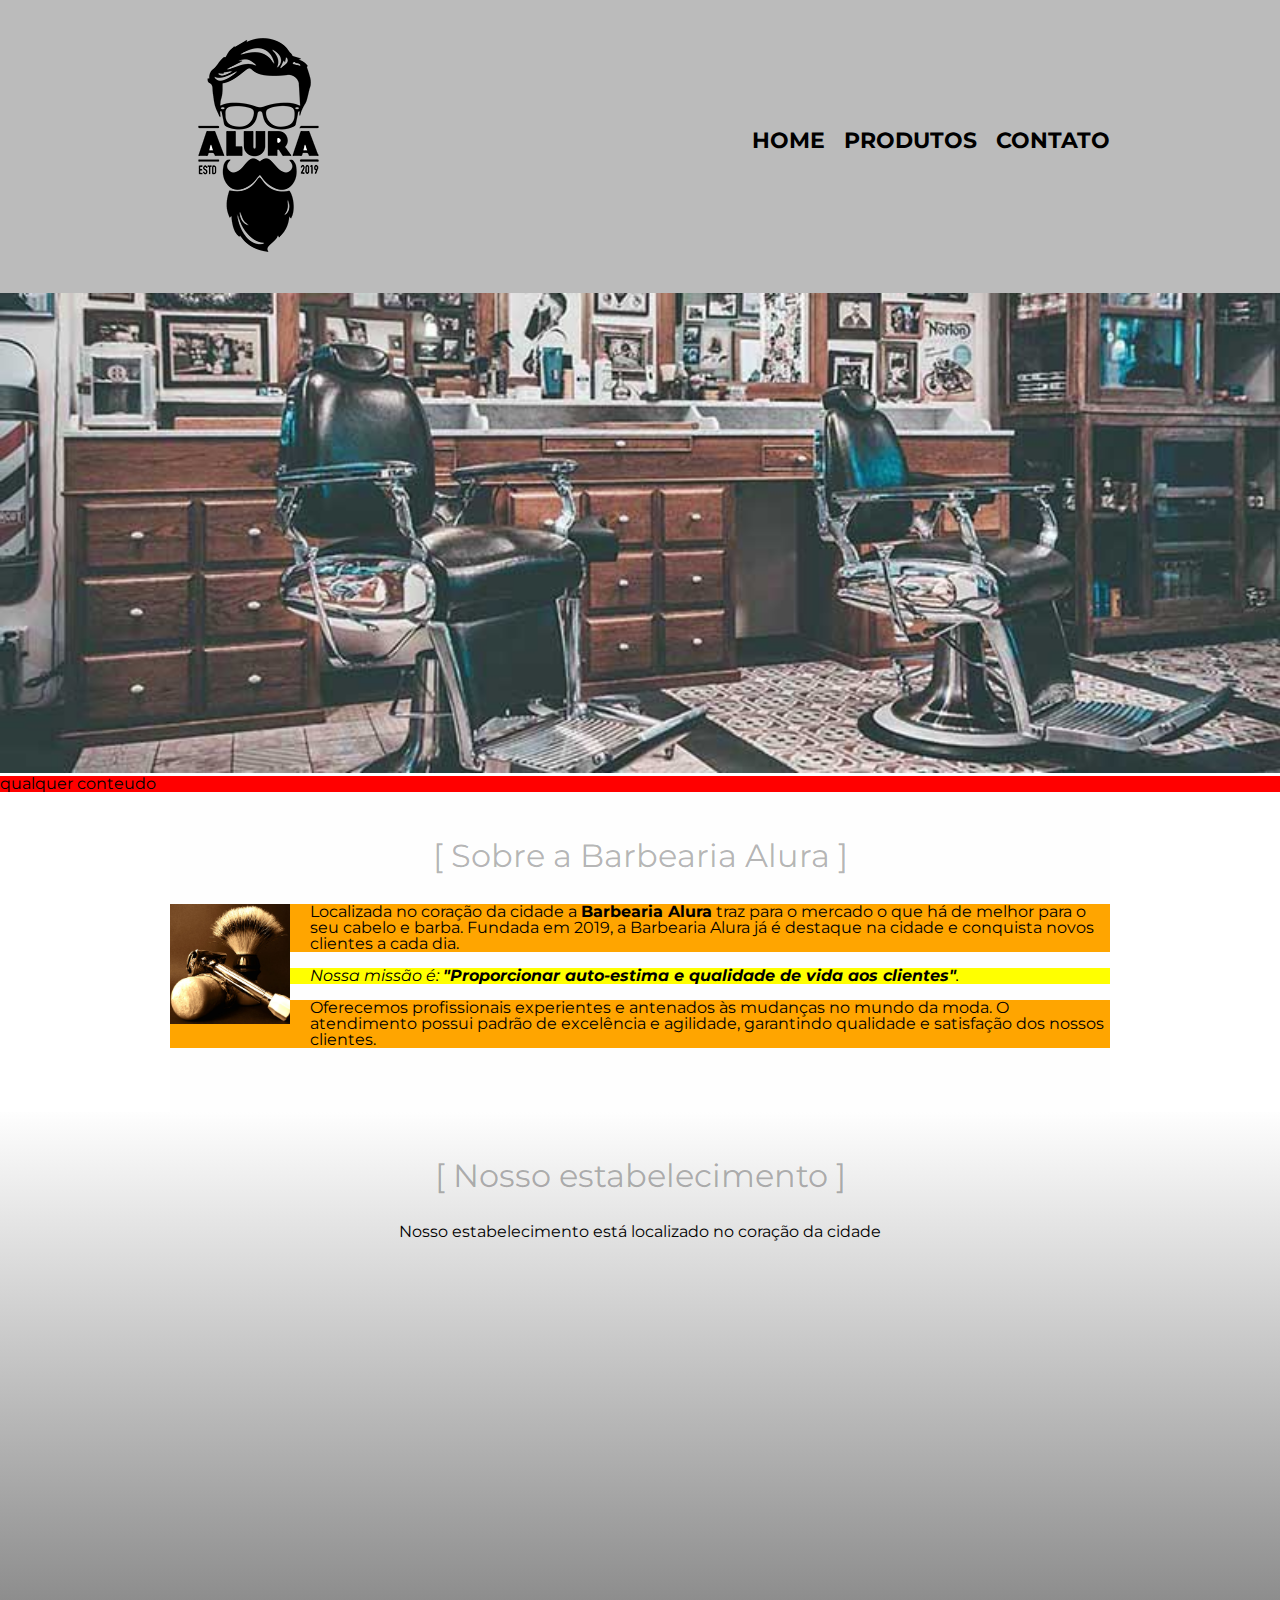
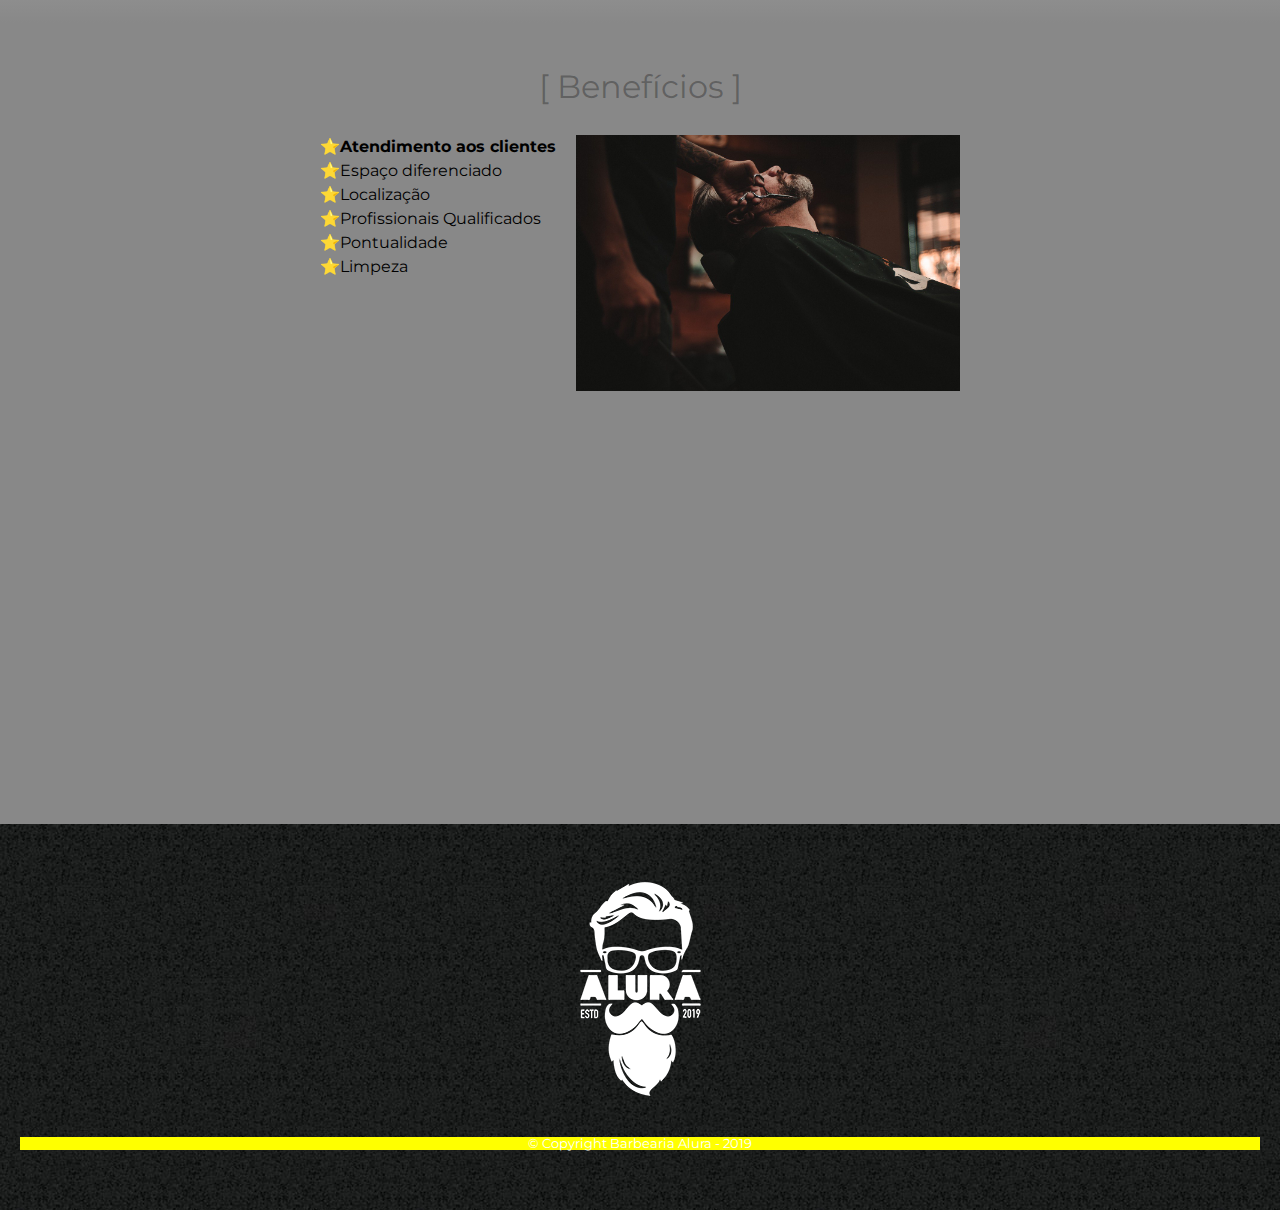
<file: index.html>
<!DOCTYPE html>
<html lang="PT-BR">

<head>
	<meta charset="UTF-8">
	<meta name="viewport" content="width=device-width">
	<title>Barbearia Alura</title>

	<link rel="stylesheet" href="reset.css">
	<link rel="stylesheet" href="style.css">
	<link href="https://fonts.googleapis.com/css2?family=Montserrat&display=swap" rel="stylesheet">
</head>

<body>
	<header>
		<div class="caixa">
			<h1><img src="logo.png"></h1>

			<nav>
				<ul>
					<li><a href="index.html">Home</a></li>
					<li><a href="produtos.html">Produtos</a></li>
					<li><a href="contato.html">Contato</a></li>
				</ul>
			</nav>
		</div>
	</header>
	<img class="banner" src="banner.jpg">

	
	<main>
		<p>qualquer conteudo</p>
		<section class="principal">
			<h2 class="titulo-principal">Sobre a Barbearia Alura</h2>

			<img class="utensilios" src="utensilios.jpg" alt="Utensilios de um barbeiro.">

			<p>Localizada no coração da cidade a <strong>Barbearia Alura</strong> traz para o mercado o que há de melhor para
				o
				seu cabelo e barba. Fundada em 2019, a Barbearia Alura já é destaque na cidade e conquista novos clientes a cada
				dia.</p>

			<p id="missao"><em>Nossa missão é: <strong>"Proporcionar auto-estima e qualidade de vida aos
						clientes"</strong>.</em></p>

			<p>Oferecemos profissionais experientes e antenados às mudanças no mundo da moda. O atendimento possui padrão de
				excelência e agilidade, garantindo qualidade e satisfação dos nossos clientes.
			</p>
		</section>

		<section class="mapa">
			<h3 class="titulo-principal">Nosso estabelecimento</h3>
			<p>Nosso estabelecimento está localizado no coração da cidade</p>

			<div class="mapa-conteudo">
				<iframe src="https://www.google.com/maps/embed?pb=!1m16!1m12!1m3!1d58513.8308630255!2d-46.627182857727526!3d-23.56433340381993!2m3!1f0!2f0!3f0!3m2!1i1024!2i768!4f13.1!2m1!1salura%20sao%20paulo!5e0!3m2!1spt-BR!2sbr!4v1651013417775!5m2!1spt-BR!2sbr" width="100%" height="300" style="border:0;" allowfullscreen="" loading="lazy" referrerpolicy="no-referrer-when-downgrade"></iframe>
			</div>
		</section>

		<section class="beneficios">
			<h3 class="titulo-principal">Benefícios</h3>

			<div class="conteudo-beneficios">
			<ul class="lista-beneficios">
				<li class="itens">Atendimento aos clientes</li>
				<li class="itens">Espaço diferenciado</li>
				<li class="itens">Localização</li>
				<li class="itens">Profissionais Qualificados</li>
				<li class="itens">Pontualidade</li>
				<li class="itens">Limpeza</li>
			</ul><img src="beneficios.jpg" class="imagem-beneficios">
		</div>

			<div class="video">
				<iframe width="100%" height="315" src="https://www.youtube.com/embed/wcVVXUV0YUY" title="YouTube video player" frameborder="0" allow="accelerometer; autoplay; clipboard-write; encrypted-media; gyroscope; picture-in-picture" allowfullscreen></iframe>
			</div>
		</section>

	</main>

	<footer>
		<img src="logo-branco.png">
		<p class="copyright">&copy; Copyright Barbearia Alura - 2019</p>
	</footer>
</body>

</html>
</file>
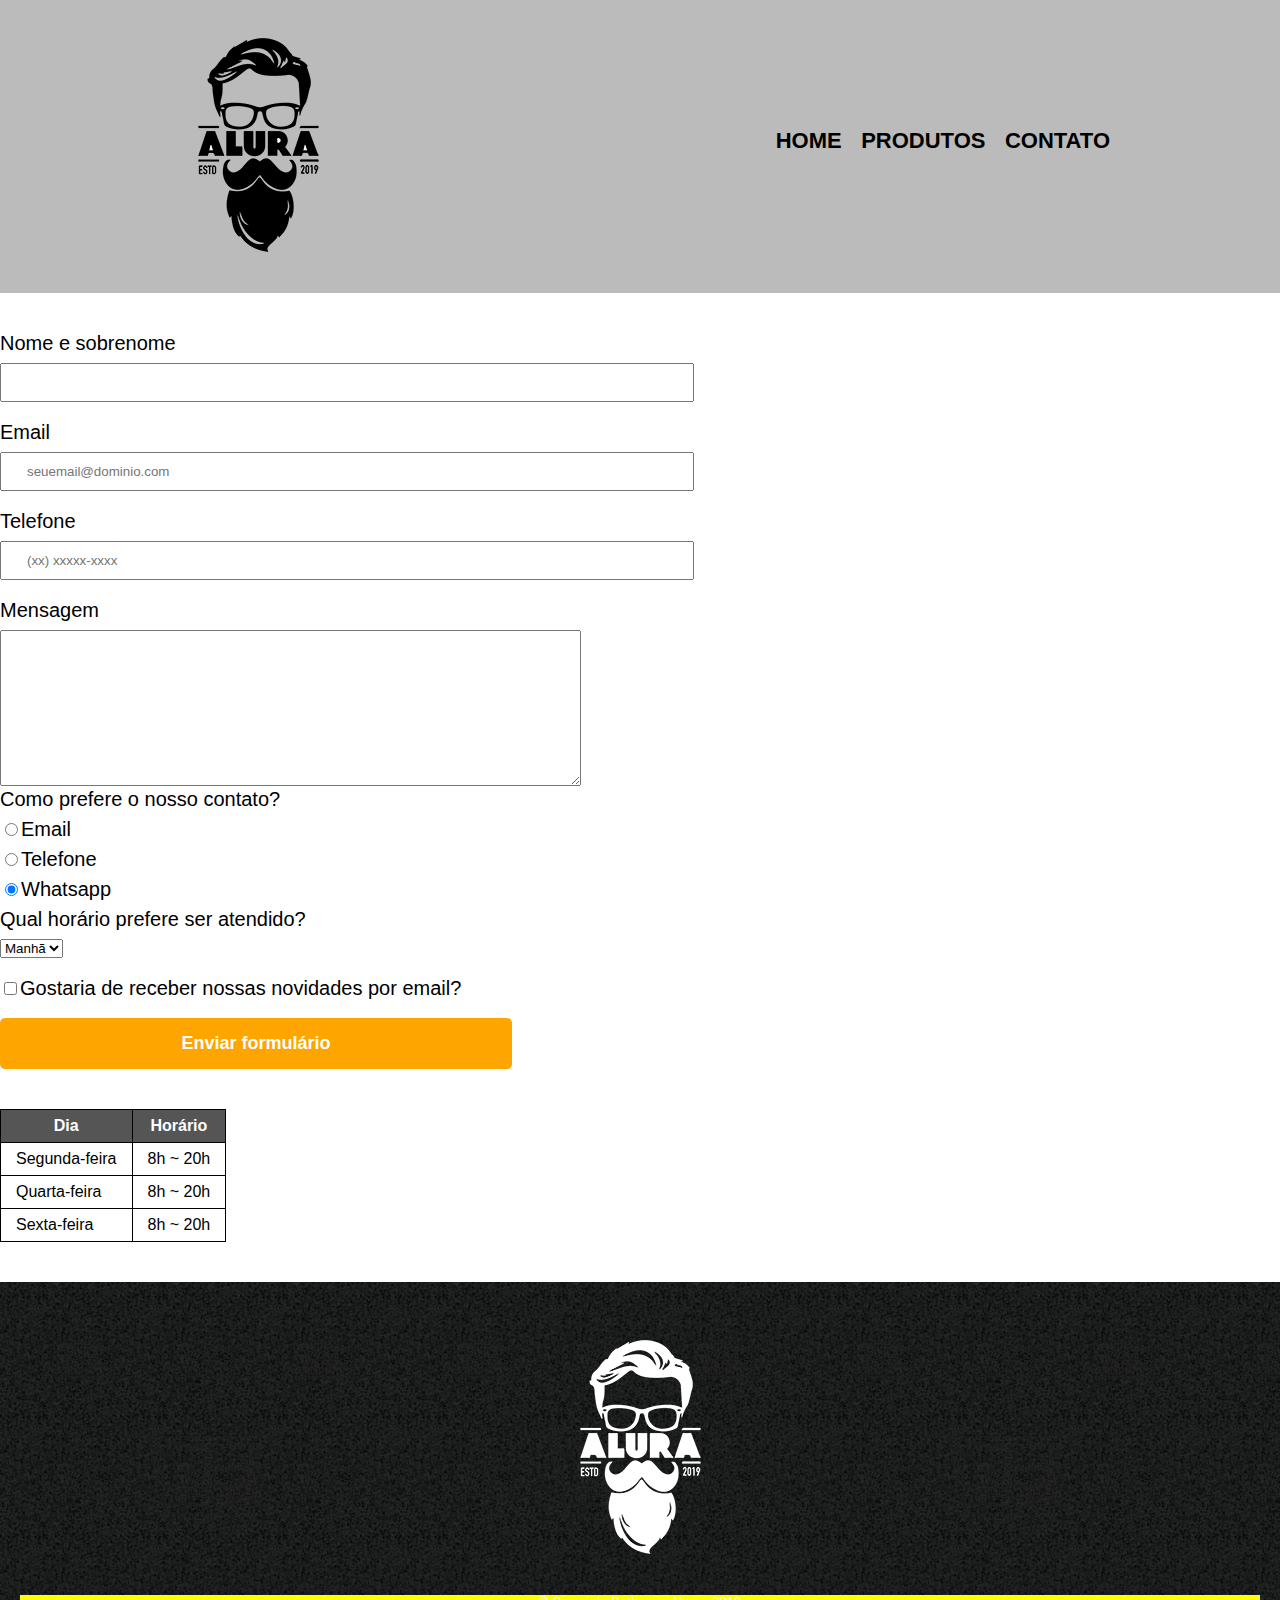
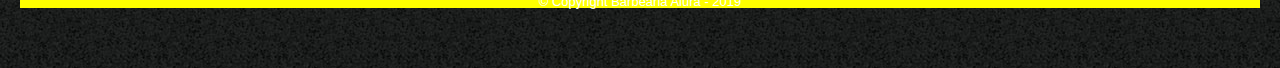
<file: contato.html>
<!DOCTYPE html>
<html lang="PT-BR">

<head>
  <meta charset="UTF-8">
  <meta http-equiv="X-UA-Compatible" content="IE=edge">
  <meta name="viewport" content="width=device-width, initial-scale=1.0">
  <title>Contato - Barbearia Alura</title>
  <link rel="stylesheet" href="reset.css">
  <link rel="stylesheet" href="style.css">
</head>

<body>
  <header>
    <div class="caixa">
    <h1><img src="logo.png" alt="Logo da Barbearia Alura"></h1>

    <nav>
      <ul>
        <li><a href="index.html">Home</a></li>
        <li><a href="produtos.html">Produtos</a></li>
        <li><a href="contato.html">Contato</a></li>
      </ul>
    </nav>
  </div>
  </header>

  <main>
    <form>
      <label for="nomesobrenome">Nome e sobrenome</label>
      <input type="text" id="nomesobrenome" class="input-padrao" required>

      <label for="email">Email</label>
      <input type="email" id="email" class="input-padrao" required placeholder="seuemail@dominio.com">

      <label for="telefone">Telefone</label>
      <input type="tel" id="telefone" class="input-padrao" required placeholder="(xx) xxxxx-xxxx">

      <label for="mensagem">Mensagem</label>
      <textarea cols="70" rows="10" id="mensagem"></textarea class="input-padrao" required>
        <fieldset>
        <legend>Como prefere o nosso contato?</legend>
        <label for="radio-email"><input type="radio" name="contato" value="email" id="radio-email">Email</label>
        
        <label for="radio-telefone"><input type="radio" name="contato" value="telefone" id="radio-telefone">Telefone</label>

        <label for="radio-whatsapp"><input type="radio" name="contato" value="whatsapp" id="radio-whatsapp" checked >Whatsapp</label>
        
        </fieldset>

      <fieldset>
      <legend>Qual horário prefere ser atendido?</legend>
      <select>
        <option>Manhã</option>
        <option>Tarde</option>
        <option>Noite</option>
      </select>
      </fieldset>

      <label class="checkbox"><input type="checkbox">Gostaria de receber nossas novidades por email?</label>

      <input type="submit" value="Enviar formulário" class="enviar">

    </form>

    <table>
      <thead>
      <tr>
        <th>Dia</th>
        <th>Horário</th>
      </tr>
    </thead>
    <tbody>
      <tr>
        <td>Segunda-feira</td>
        <td>8h ~ 20h</td>
      </tr>
      <tr>
        <td>Quarta-feira</td>
        <td>8h ~ 20h</td>
      </tr>
      <tr>
        <td>Sexta-feira</td>
        <td>8h ~ 20h</td>
      </tr>
    </tbody>
    </table>
  </main>

  <footer>
    <img src="logo-branco.png" alt="Logo da Barbearia Alura">
    <p class="copyright">&copy; Copyright Barbearia Alura - 2019</p>
  </footer>
</body>

</html>
</file>
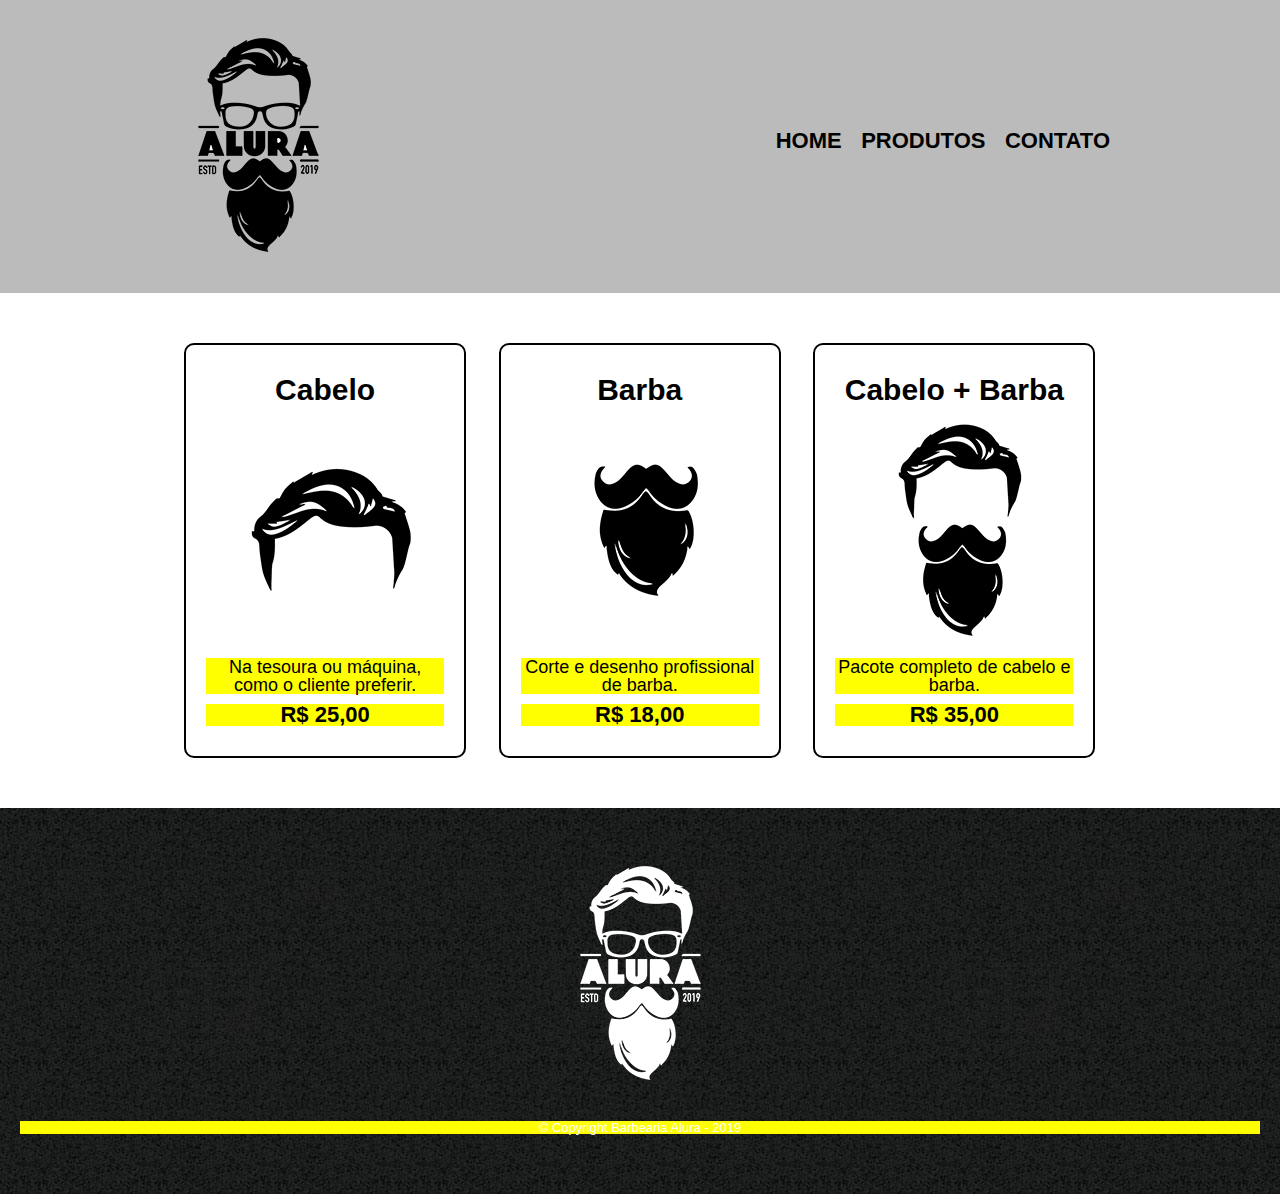
<file: produtos.html>
<!DOCTYPE html>
<html lang="PT-BR">

<head>
  <meta charset="UTF-8">
  <meta http-equiv="X-UA-Compatible" content="IE=edge">
  <meta name="viewport" content="width=device-width, initial-scale=1.0">
  <title>Produtos - Barbearia Alura</title>
  <link rel="stylesheet" href="reset.css">
  <link rel="stylesheet" href="style.css">
</head>

<body>
  <header>
    <div class="caixa">
    <h1><img src="logo.png"></h1>

    <nav>
      <ul>
        <li><a href="index.html">Home</a></li>
        <li><a href="produtos.html">Produtos</a></li>
        <li><a href="contato.html">Contato</a></li>
      </ul>
    </nav>
  </div>
  </header>

  <main>
      <ul class="produtos">
        <li>
          <h2>Cabelo</h2>
          <img src="cabelo.jpg">
          <p class="produto-descricao">Na tesoura ou máquina, como o cliente preferir.</p>
          <p class="produto-preco">R$ 25,00</p>
        </li>
        <li>
          <h2>Barba</h2>
          <img src="barba.jpg">
          <p class="produto-descricao">Corte e desenho profissional de barba.</p>
          <p class="produto-preco">R$ 18,00</p>
        </li>
        <li>
          <h2>Cabelo + Barba</h2>
          <img src="cabelo+barba.jpg">
          <p class="produto-descricao">Pacote completo de cabelo e barba.</p>
          <p class="produto-preco">R$ 35,00</p>
        </li>
      </ul>
  </main>

  <footer>
    <img src="logo-branco.png">
    <p class="copyright">&copy; Copyright Barbearia Alura - 2019</p>
  </footer>
</body>

</html>
</file>
<file: style.css>
body {
  font-family: 'Montserrat', sans-serif;
}

header {
  background: #BBBBBB;
  padding: 20px 0;
}

.caixa {
  position: relative;
  width: 940px;
  margin: 0 auto;
}

nav {
  position: absolute;
  top: 110px;
  right: 0;
}

nav li {
  display: inline;
  margin: 0 0 0 15px;
}

nav a {
  text-transform: uppercase;
  color: #000000;
  font-weight: bold;
  font-size: 22px;
  text-decoration: none;
}

nav a:hover {
  color: #C78C79;
  text-decoration: underline;
}

.produtos {
  width: 940px;
  margin: 0 auto;
  padding: 50px 0;
}

.produtos li {
  display: inline-block;
  text-align: center;
  width: 30%;
  vertical-align: top;
  margin: 0 1.5%;
  padding: 30px 20px;
  box-sizing: border-box;
  border: 2px solid #000000;
  border-radius: 10px;
}

.produtos li:hover {
  border-color: #C78C79;
}

.produtos li:active {
  border-color: #088C19;
}

.produtos li:hover h2 {
  font-size: 34px;
}

.produtos h2 {
  font-size: 30px;
  font-weight: bold;
}

.produto-descricao {
  font-size: 18px;
}

.produto-preco {
  font-size: 22px;
  font-weight: bold;
  margin-top: 10px;
}

footer {
  text-align: center;
  background: url("bg.jpg");
  padding: 40px 0;
}

.copyright {
  color: #ffffff;
  font-size: 13px;
  margin: 20px;
}

main {}

form {
  margin: 40px 0;
}

form label,
form legend {
  display: block;
  font-size: 20px;
  margin: 0 0 10px;
}

.input-padrao {
  display: block;
  margin: 0 0 20px;
  padding: 10px 25px;
  width: 50%;
}

.checkbox {
  margin: 20px 0;
}

.enviar {
  width: 40%;
  padding: 15px 0;
  background: orange;
  color: white;
  font-weight: bold;
  font-size: 18px;
  border: none;
  border-radius: 5px;
  transition: 1s all;
  cursor: pointer;
}

.enviar:hover {
  background: red;
  transform: scale(1.2);
}

table {
  margin: 20px 0 40px;
}

thead {
  background: #555555;
  color: white;
  font-weight: bold;
}

td,
th {
  border: 1px solid #000000;
  padding: 8px 15px;
}

/* css da página inicial */
.banner {
  width: 100%;
}

.titulo-principal {
  text-align: center;
  font-size: 2em;
  margin: 0 0 1em;
  clear: left;
  color: rgba(0, 0, 0, 0.3);
}

.titulo-principal:first-letter {
  font-weight: bold;
}

.titulo-principal:before {
  content: "[ ";
}

.titulo-principal:after {
  content: " ]";
}

.principal {
  padding: 3em 0;
  background: #FEFEFE;
  width: 940px;
  margin: 0 auto;
}

.principal p {
  margin: 0 0 1em;
}

.principal strong {
  font-weight: bold;
}

.principal em {
  font-style: italic;
}

.utensilios {
  width: 120px;
  float: left;
  margin: 0 20px 20px 0;
}

.beneficios {
  padding: 3em 0;
  background: #888888;
}

.conteudo-beneficios {
  width: 640px;
  margin: 0 auto;
}

.lista-beneficios {
  width: 40%;
  display: inline-block;
  vertical-align: top;
}

.itens {
  line-height: 1.5;
}

.itens:first-child {
  font-weight: bold;
}

.imagem-beneficios {
  width: 60%;
  transition: 400ms;
}

.imagem-beneficios:hover {
  opacity: 0.3;

}

.itens:before {
  content: "⭐";
}

.mapa {
  padding: 3em 0;
  background: linear-gradient(#FEFEFE, #888888);
}

.mapa-conteudo {
  width: 940px;
  margin: 0 auto;
}

.mapa p {
  margin: 0 0 2em;
  text-align: center;
}

.video {
  width: 560px;
  margin: 2em auto;
}

main>p {
  background: red;
}

img+p {
  background: blue;
}

img~p {
  background: yellow;
}

.principal p:not(#missao) {
  background: orange;
}

@media screen and (max-width: 480px) {

  .caixa,
  .principal,
  .conteudo-beneficios,
  .mapa-conteudo,
  .video {
    width: auto;
  }

  h1 {
    text-align: center;
  }

  nav {
    position: static;
  }

  .lista-beneficios,
  .imagem-beneficios {
    width: 100%;
  }

}
</file>
